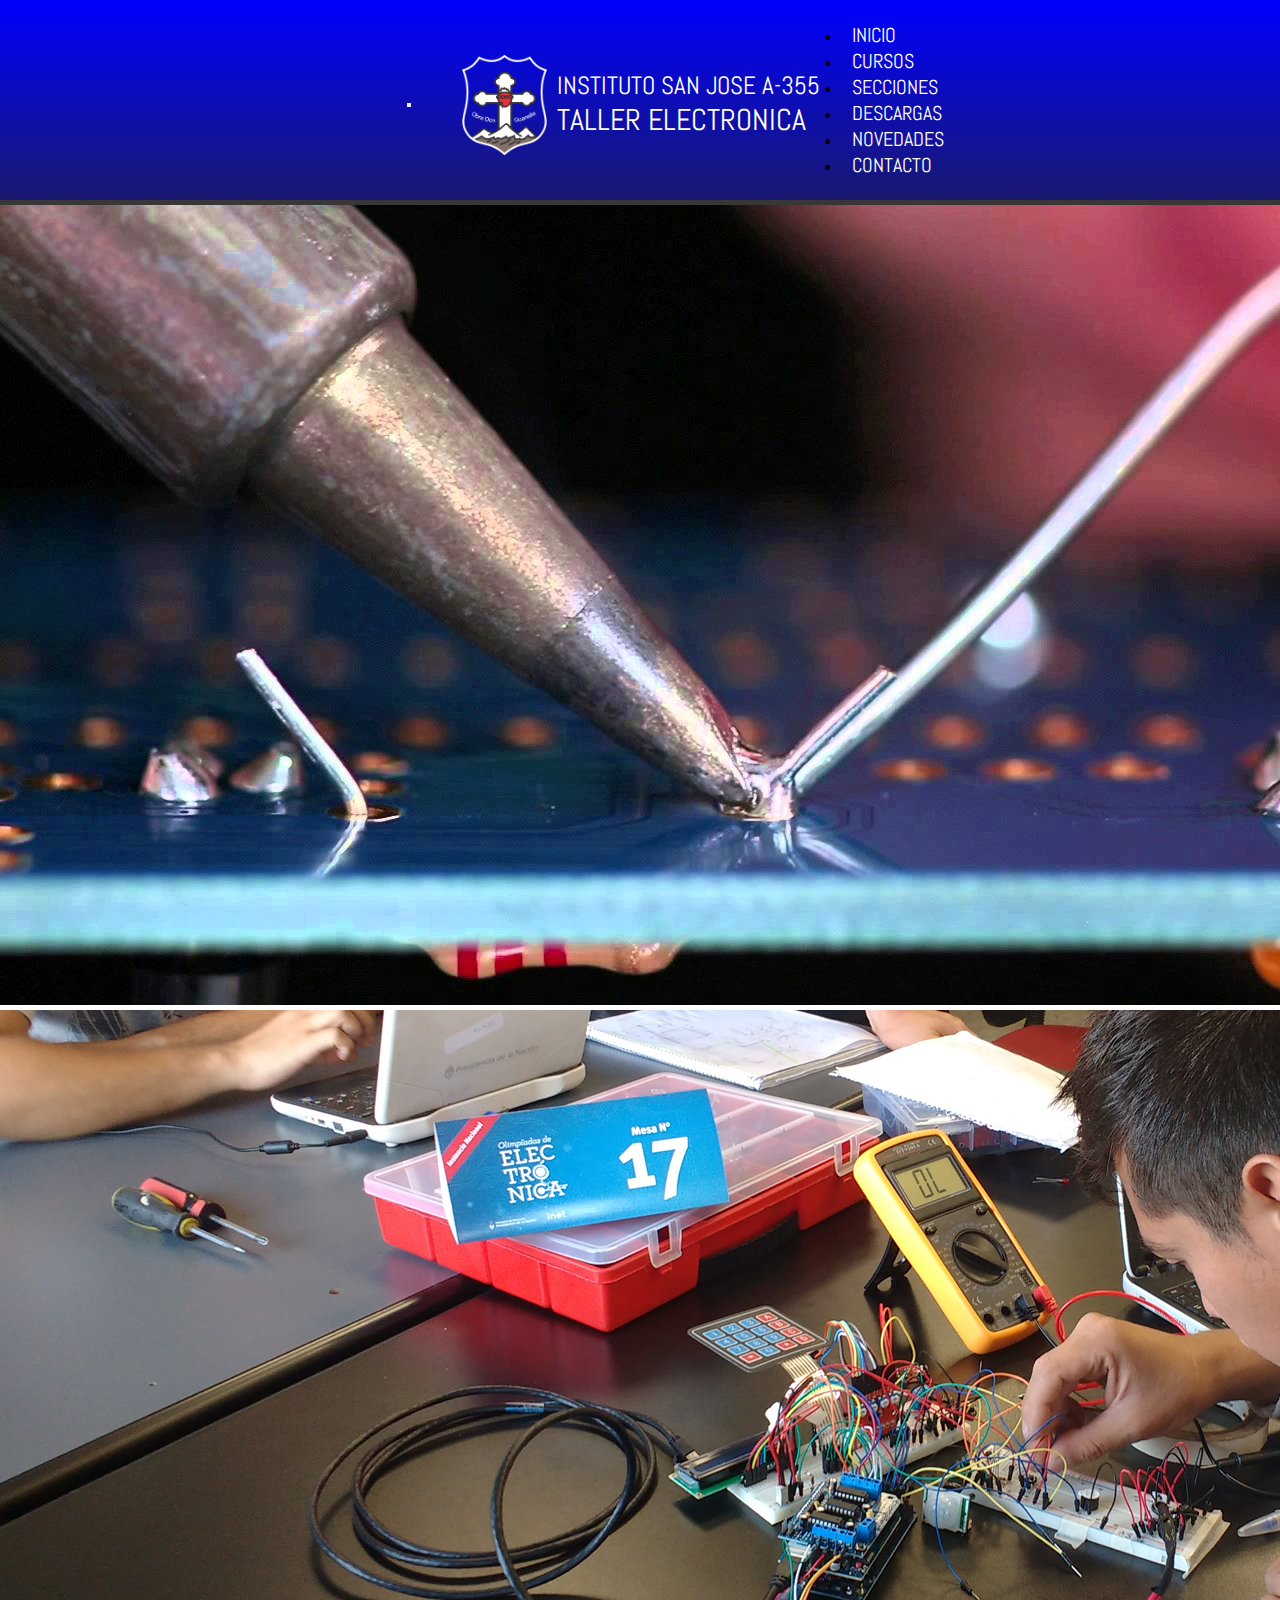
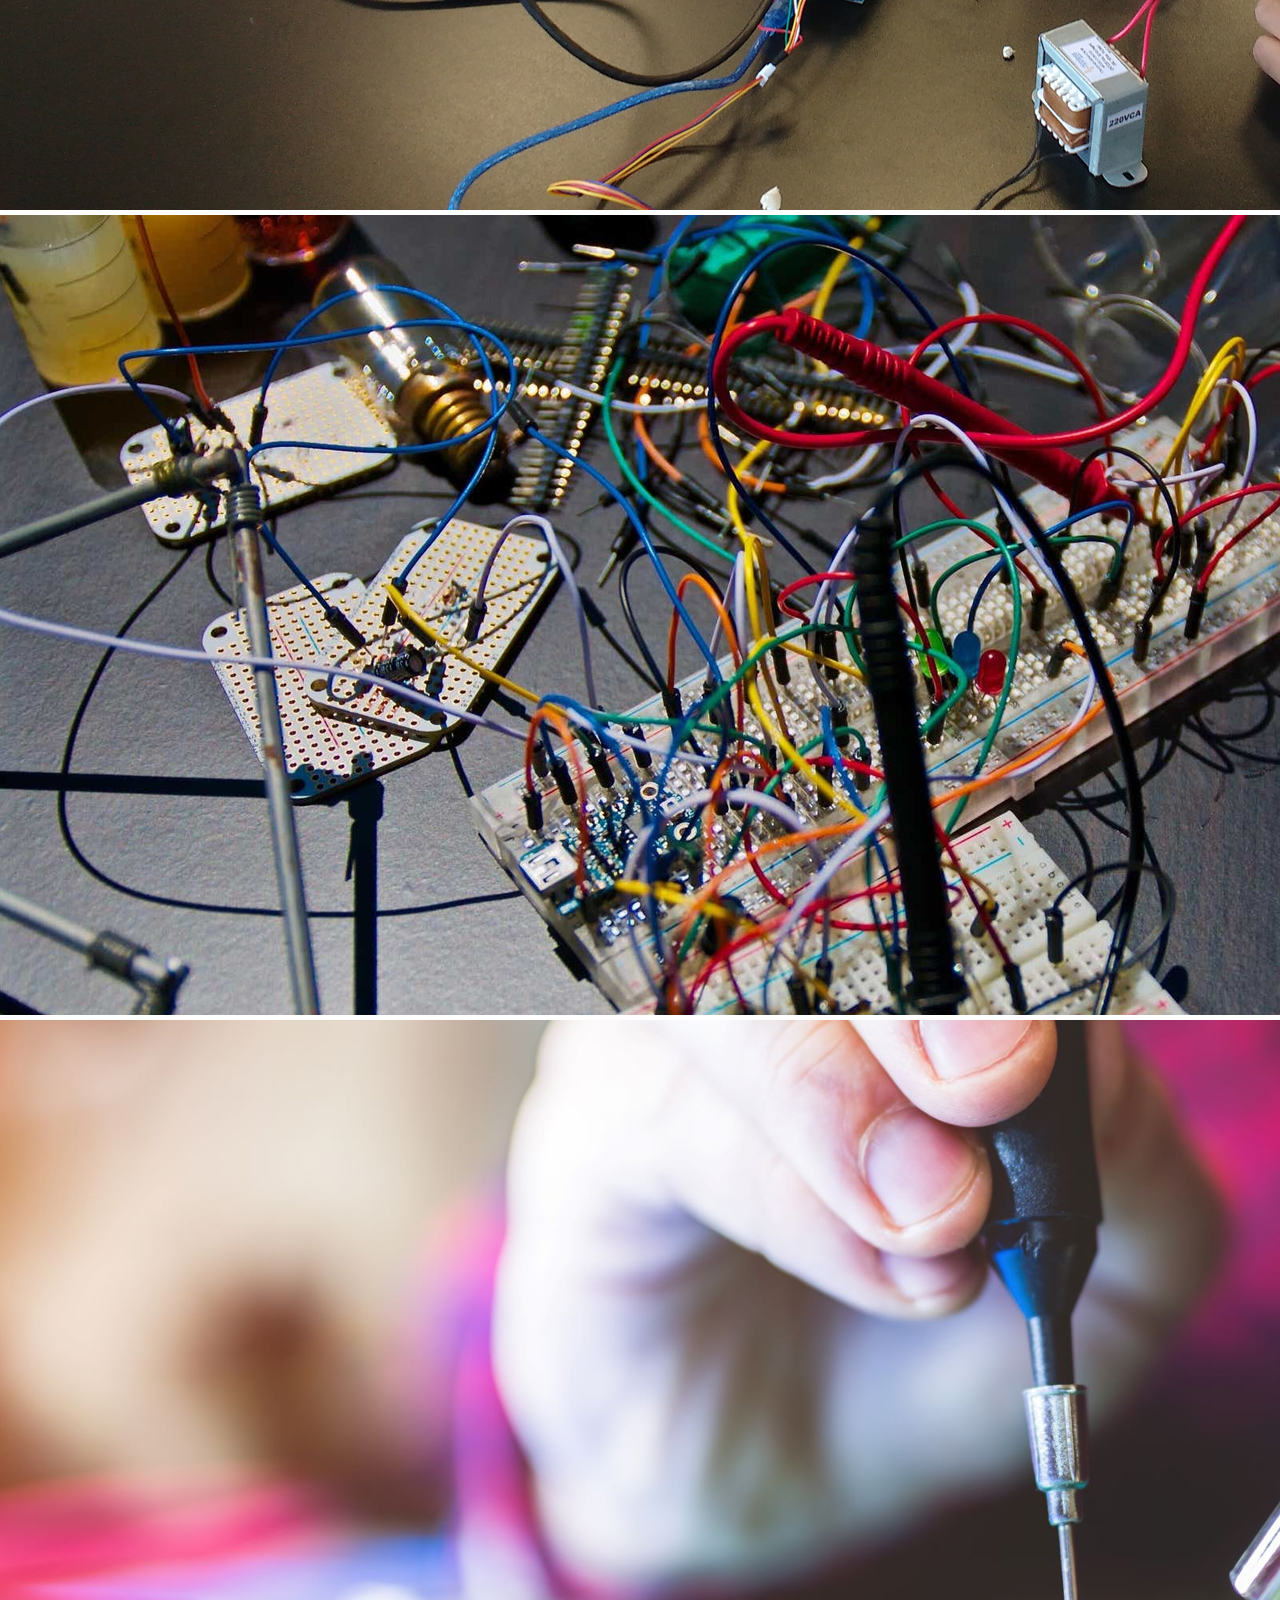
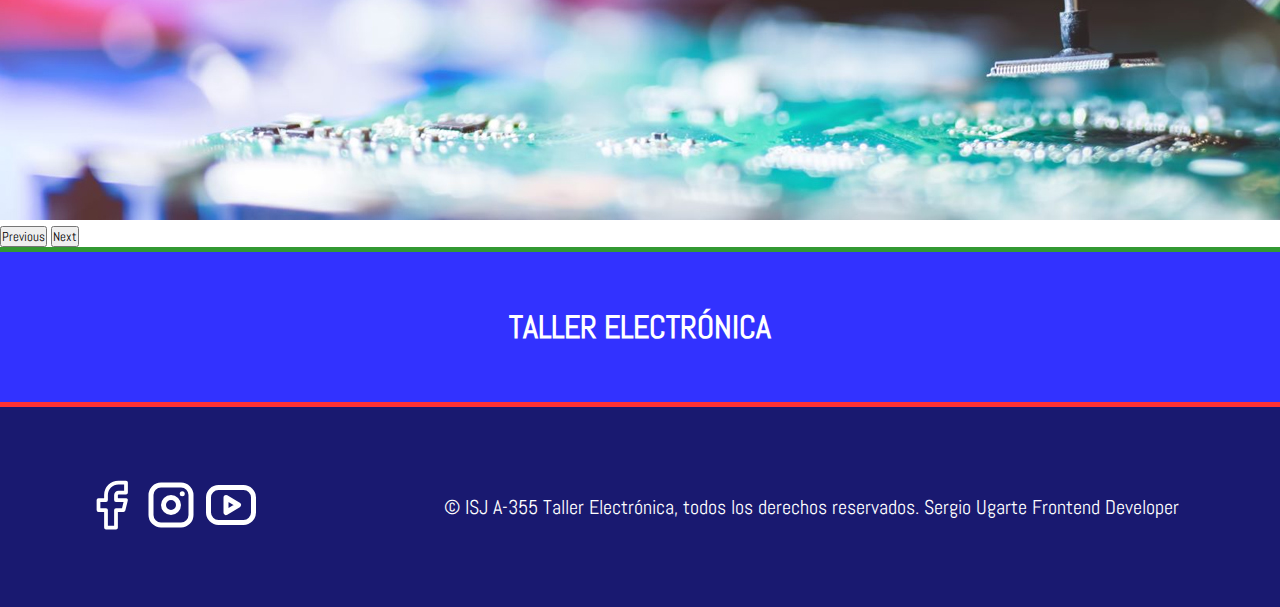
<file: index.html>
<!DOCTYPE html>
<html lang="en">
<head>
    <meta charset="UTF-8">
    <meta http-equiv="X-UA-Compatible" content="IE=edge">
    <meta name="viewport" content="width=device-width, initial-scale=1.0">
    <link rel="preconnect" href="https://fonts.gstatic.com" crossorigin>
    <link href="https://fonts.googleapis.com/css2?family=Abel&display=swap" rel="stylesheet">
    <link href="https://cdn.jsdelivr.net/npm/bootstrap@5.3.0-alpha1/dist/css/bootstrap.min.css" rel="stylesheet" integrity="sha384-GLhlTQ8iRABdZLl6O3oVMWSktQOp6b7In1Zl3/Jr59b6EGGoI1aFkw7cmDA6j6gD" crossorigin="anonymous">
    <link rel="stylesheet" href="./sass/main.css">
    <title>TALLER ELCA SAN JOSE A-355</title>
</head>
<body>
    <header>
      <nav class="navbar navbar-expand-lg">
        <div class="container-fluid">
          
        
          <div class="grid-container-logo"> 
            <div class="grid-item-logo"> 
              <button class="navbar-toggler collapsed navbar-dark  " type="button" data-bs-toggle="collapse" data-bs-target="#navbarNav" aria-controls="navbarNav" aria-expanded="false" aria-label="Toggle navigation">
                <span class=" grid-item-logo navbar-toggler-icon"></span>
                </button> 
            </div>
            <div class="grid-item-logo">
              <img src="./img/logo3.png" alt="Logo">
            </div>
            <div class="grid-item-logo">
              <p>INSTITUTO SAN JOSE A-355</p>
              <p class="parrafo-logo-2">TALLER ELECTRONICA</p>
            </div>
          </div>
         
          <div class="navbar-collapse collapse " id="navbarNav"> 
            <ul class="navbar-nav">
              <li class="nav-item">
                <a class="nav-link" aria-current="page" href="./index.html">INICIO</a>
              </li>
              <li class="nav-item">
                <a class="nav-link" href="./pages/cursos.html">CURSOS</a>
              </li>
              <li class="nav-item">
                <a class="nav-link" href="./pages/secciones.html">SECCIONES</a>
              </li>
              <li class="nav-item">
                <a class="nav-link" href="./pages/descargas.html">DESCARGAS</a>
              </li>
              <li class="nav-item">
                <a class="nav-link" href="./pages/novedades.html">NOVEDADES</a>
              </li>
              <li class="nav-item">
                <a class="nav-link" href="./pages/contacto.html">CONTACTO</a>
              </li>
            </ul>
          </div>
        </div>
      </nav>
</header>
  <main> 
    <section class="main">
      <div id="carouselExampleAutoplaying" class="carousel slide carousel-fade" data-bs-ride="carousel">
        <div class="carousel-inner">
          <div class="carousel-item active" data-bs-interval="2500">
            <img src="./img/slider1.jpg" class="d-block w-100" alt="img-slider1">
          </div>
          <div class="carousel-item" data-bs-interval="3000">
            <img src="./img/slider2.jpg" class="d-block w-100" alt="img-slider2">
          </div>
          <div class="carousel-item" data-bs-interval="3000">
            <img src="./img/slider3.jpg" class="d-block w-100" alt="img-slider3">
          </div>
          <div class="carousel-item" data-bs-interval="3000">
            <img src="./img/slider4.jpg" class="d-block w-100" alt="img-slider4">
          </div>
        </div>
        <button class="carousel-control-prev" type="button" data-bs-target="#carouselExampleAutoplaying" data-bs-slide="prev">
          <span class="carousel-control-prev-icon" aria-hidden="true"></span>
          <span class="visually-hidden">Previous</span>
        </button>
        <button class="carousel-control-next" type="button" data-bs-target="#carouselExampleAutoplaying" data-bs-slide="next">
          <span class="carousel-control-next-icon" aria-hidden="true"></span>
          <span class="visually-hidden">Next</span>
        </button>
      </div>
      </section>
      <section>
        <div class="titulo titulo-h1">
          <h1>TALLER ELECTRÓNICA</h1>
        </div>
        
        
        
      </section>
    </main> 
    <footer>
      <div class="iconos-footer">
        <a href="https://wwww.facebook.com"><svg xmlns="http://www.w3.org/2000/svg" class="icon icon-tabler icon-tabler-brand-facebook" viewBox="0 0 24 24" stroke-width="1.5" stroke="#ffffff" fill="none" stroke-linecap="round" stroke-linejoin="round">
            <path stroke="none" d="M0 0h24v24H0z" fill="none"/>
            <path d="M7 10v4h3v7h4v-7h3l1 -4h-4v-2a1 1 0 0 1 1 -1h3v-4h-3a5 5 0 0 0 -5 5v2h-3" />
            </svg></a>
        <a href="https://www.instagram.com/"><svg xmlns="http://www.w3.org/2000/svg" class="icon icon-tabler icon-tabler-brand-instagram"  viewBox="0 0 24 24" stroke-width="2" stroke="#ffffff" fill="none" stroke-linecap="round" stroke-linejoin="round">
            <path stroke="none" d="M0 0h24v24H0z" fill="none"/>
            <rect x="4" y="4" width="16" height="16" rx="4" />
            <circle cx="12" cy="12" r="3" />
            <line x1="16.5" y1="7.5" x2="16.5" y2="7.501" />
            </svg>
        </a>
        <a href="https://www.youtube.com/watch?v=q_KEJMKHh3I"><svg xmlns="http://www.w3.org/2000/svg" class="icon icon-tabler icon-tabler-brand-youtube" viewBox="0 0 24 24" stroke-width="2" stroke="#ffffff" fill="none" stroke-linecap="round" stroke-linejoin="round">
            <path stroke="none" d="M0 0h24v24H0z" fill="none"/>
            <rect x="3" y="5" width="18" height="14" rx="4" />
            <path d="M10 9l5 3l-5 3z" /></svg>
        </a>
      </div>
      <div class="parrafo-footer">
        <p class="parrafo-pie">© ISJ A-355 Taller Electrónica, todos los derechos reservados. Sergio Ugarte Frontend Developer</p>
      </div>      
  </footer>
    <script src="https://cdn.jsdelivr.net/npm/bootstrap@5.3.0-alpha1/dist/js/bootstrap.bundle.min.js" integrity="sha384-w76AqPfDkMBDXo30jS1Sgez6pr3x5MlQ1ZAGC+nuZB+EYdgRZgiwxhTBTkF7CXvN" crossorigin="anonymous"></script>
    
</body>
</html>
</file>
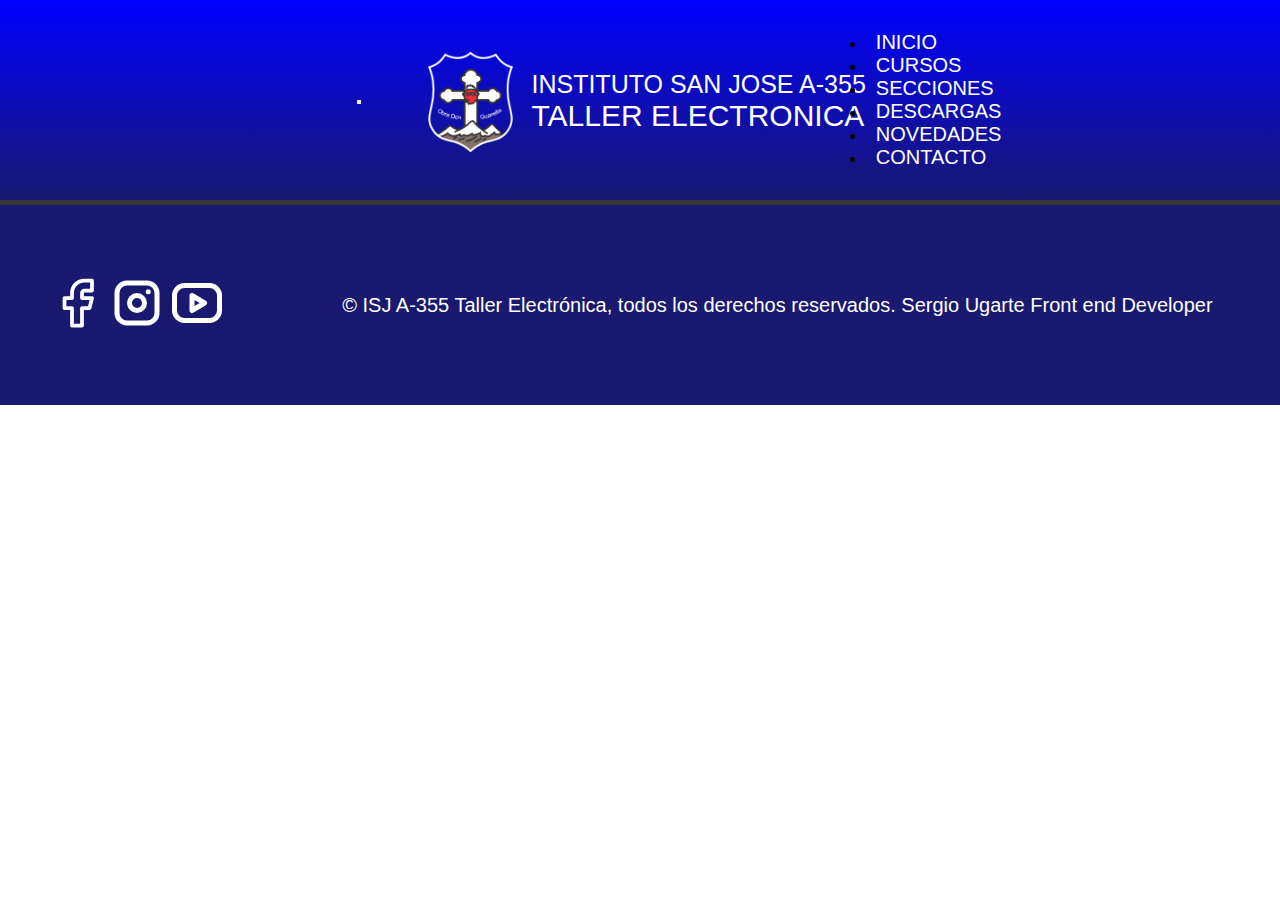
<file: pages/contacto.html>
<!DOCTYPE html>
<html lang="en">
<head>
    <meta charset="UTF-8">
    <meta http-equiv="X-UA-Compatible" content="IE=edge">
    <meta name="viewport" content="width=device-width, initial-scale=1.0">
    <link href="https://cdn.jsdelivr.net/npm/bootstrap@5.3.0-alpha1/dist/css/bootstrap.min.css" rel="stylesheet" integrity="sha384-GLhlTQ8iRABdZLl6O3oVMWSktQOp6b7In1Zl3/Jr59b6EGGoI1aFkw7cmDA6j6gD" crossorigin="anonymous">
    <link rel="stylesheet" href="../sass/main.css">
    <title>TALLER ELCA SAN JOSE A-355</title>
</head>
<body>
  <header>
    <nav class="navbar navbar-expand-lg">
      <div class="container-fluid">
        
      
        <div class="grid-container-logo"> 
          <div class="grid-item-logo"> 
            <button class="navbar-toggler collapsed navbar-dark  " type="button" data-bs-toggle="collapse" data-bs-target="#navbarNav" aria-controls="navbarNav" aria-expanded="false" aria-label="Toggle navigation">
              <span class=" grid-item-logo navbar-toggler-icon"></span>
              </button> 
          </div>
          <div class="grid-item-logo">
            <img src="../img/logo3.png" alt="Logo">
          </div>
          <div class="grid-item-logo">
            <p>INSTITUTO SAN JOSE A-355</p>
            <p class="parrafo-logo-2">TALLER ELECTRONICA</p>
          </div>
        </div>
       
        <div class="navbar-collapse collapse " id="navbarNav"> 
          <ul class="navbar-nav">
            <li class="nav-item">
              <a class="nav-link" aria-current="page" href="../index.html">INICIO</a>
            </li>
            <li class="nav-item">
              <a class="nav-link" href="./cursos.html">CURSOS</a>
            </li>
            <li class="nav-item">
              <a class="nav-link" href="./secciones.html">SECCIONES</a>
            </li>
            <li class="nav-item">
              <a class="nav-link" href="./descargas.html">DESCARGAS</a>
            </li>
            <li class="nav-item">
              <a class="nav-link" href="./novedades.html">NOVEDADES</a>
            </li>
            <li class="nav-item">
              <a class="nav-link" href="contacto.html">CONTACTO</a>
            </li>
          </ul>
        </div>
      </div>
    </nav>
  </header>
  <section class="main">
        
        
    </section> 
    <footer>
      <div class="iconos-footer">
        <a href="https://wwww.facebook.com"><svg xmlns="http://www.w3.org/2000/svg" class="icon icon-tabler icon-tabler-brand-facebook" viewBox="0 0 24 24" stroke-width="1.5" stroke="#ffffff" fill="none" stroke-linecap="round" stroke-linejoin="round">
            <path stroke="none" d="M0 0h24v24H0z" fill="none"/>
            <path d="M7 10v4h3v7h4v-7h3l1 -4h-4v-2a1 1 0 0 1 1 -1h3v-4h-3a5 5 0 0 0 -5 5v2h-3" />
            </svg></a>
        <a href="https://www.instagram.com/"><svg xmlns="http://www.w3.org/2000/svg" class="icon icon-tabler icon-tabler-brand-instagram"  viewBox="0 0 24 24" stroke-width="2" stroke="#ffffff" fill="none" stroke-linecap="round" stroke-linejoin="round">
            <path stroke="none" d="M0 0h24v24H0z" fill="none"/>
            <rect x="4" y="4" width="16" height="16" rx="4" />
            <circle cx="12" cy="12" r="3" />
            <line x1="16.5" y1="7.5" x2="16.5" y2="7.501" />
            </svg>
        </a>
        <a href="https://www.youtube.com/watch?v=q_KEJMKHh3I"><svg xmlns="http://www.w3.org/2000/svg" class="icon icon-tabler icon-tabler-brand-youtube" viewBox="0 0 24 24" stroke-width="2" stroke="#ffffff" fill="none" stroke-linecap="round" stroke-linejoin="round">
            <path stroke="none" d="M0 0h24v24H0z" fill="none"/>
            <rect x="3" y="5" width="18" height="14" rx="4" />
            <path d="M10 9l5 3l-5 3z" /></svg>
        </a>
      </div>
      <div class="parrafo-footer">
        <p class="parrafo-pie">© ISJ A-355 Taller Electrónica, todos los derechos reservados. Sergio Ugarte Front end Developer</p>
      </div>      
  </footer>
    <script src="https://cdn.jsdelivr.net/npm/bootstrap@5.3.0-alpha1/dist/js/bootstrap.bundle.min.js" integrity="sha384-w76AqPfDkMBDXo30jS1Sgez6pr3x5MlQ1ZAGC+nuZB+EYdgRZgiwxhTBTkF7CXvN" crossorigin="anonymous"></script>
    
</body>
</html>
</file>
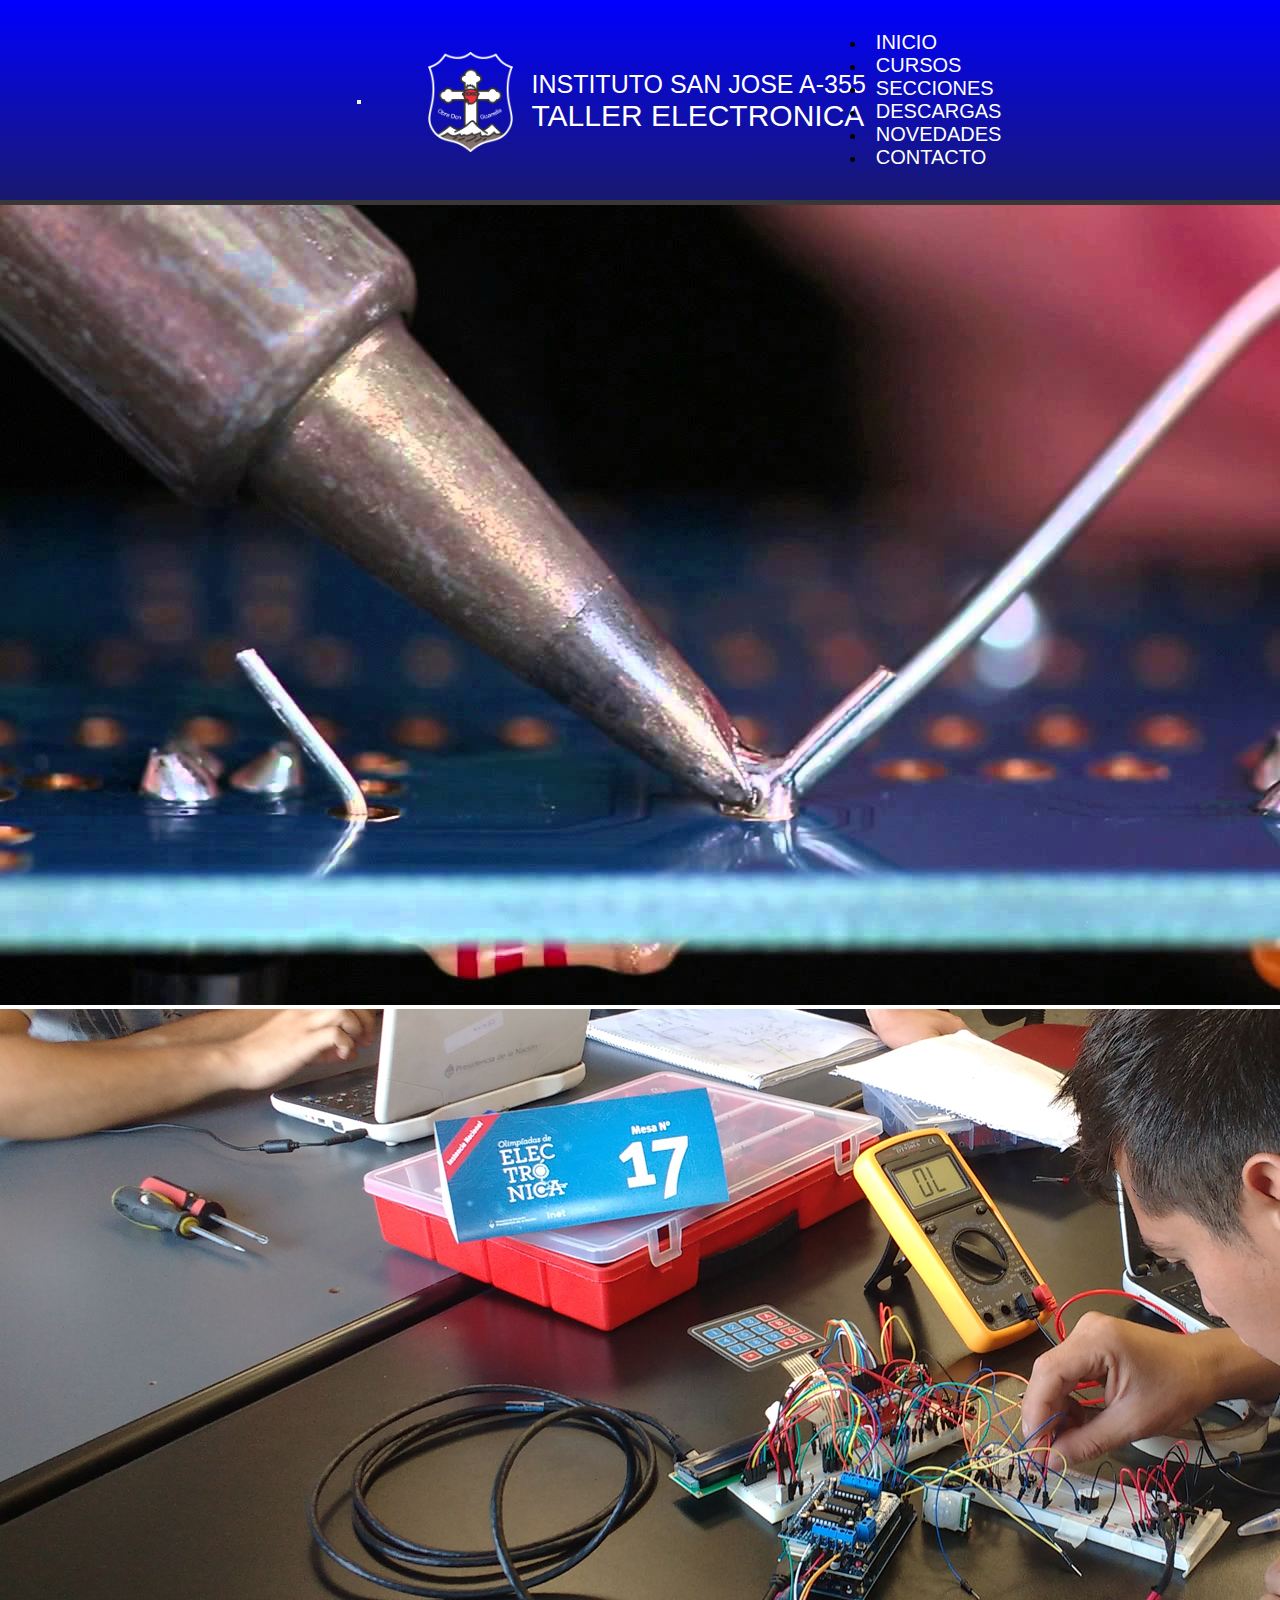
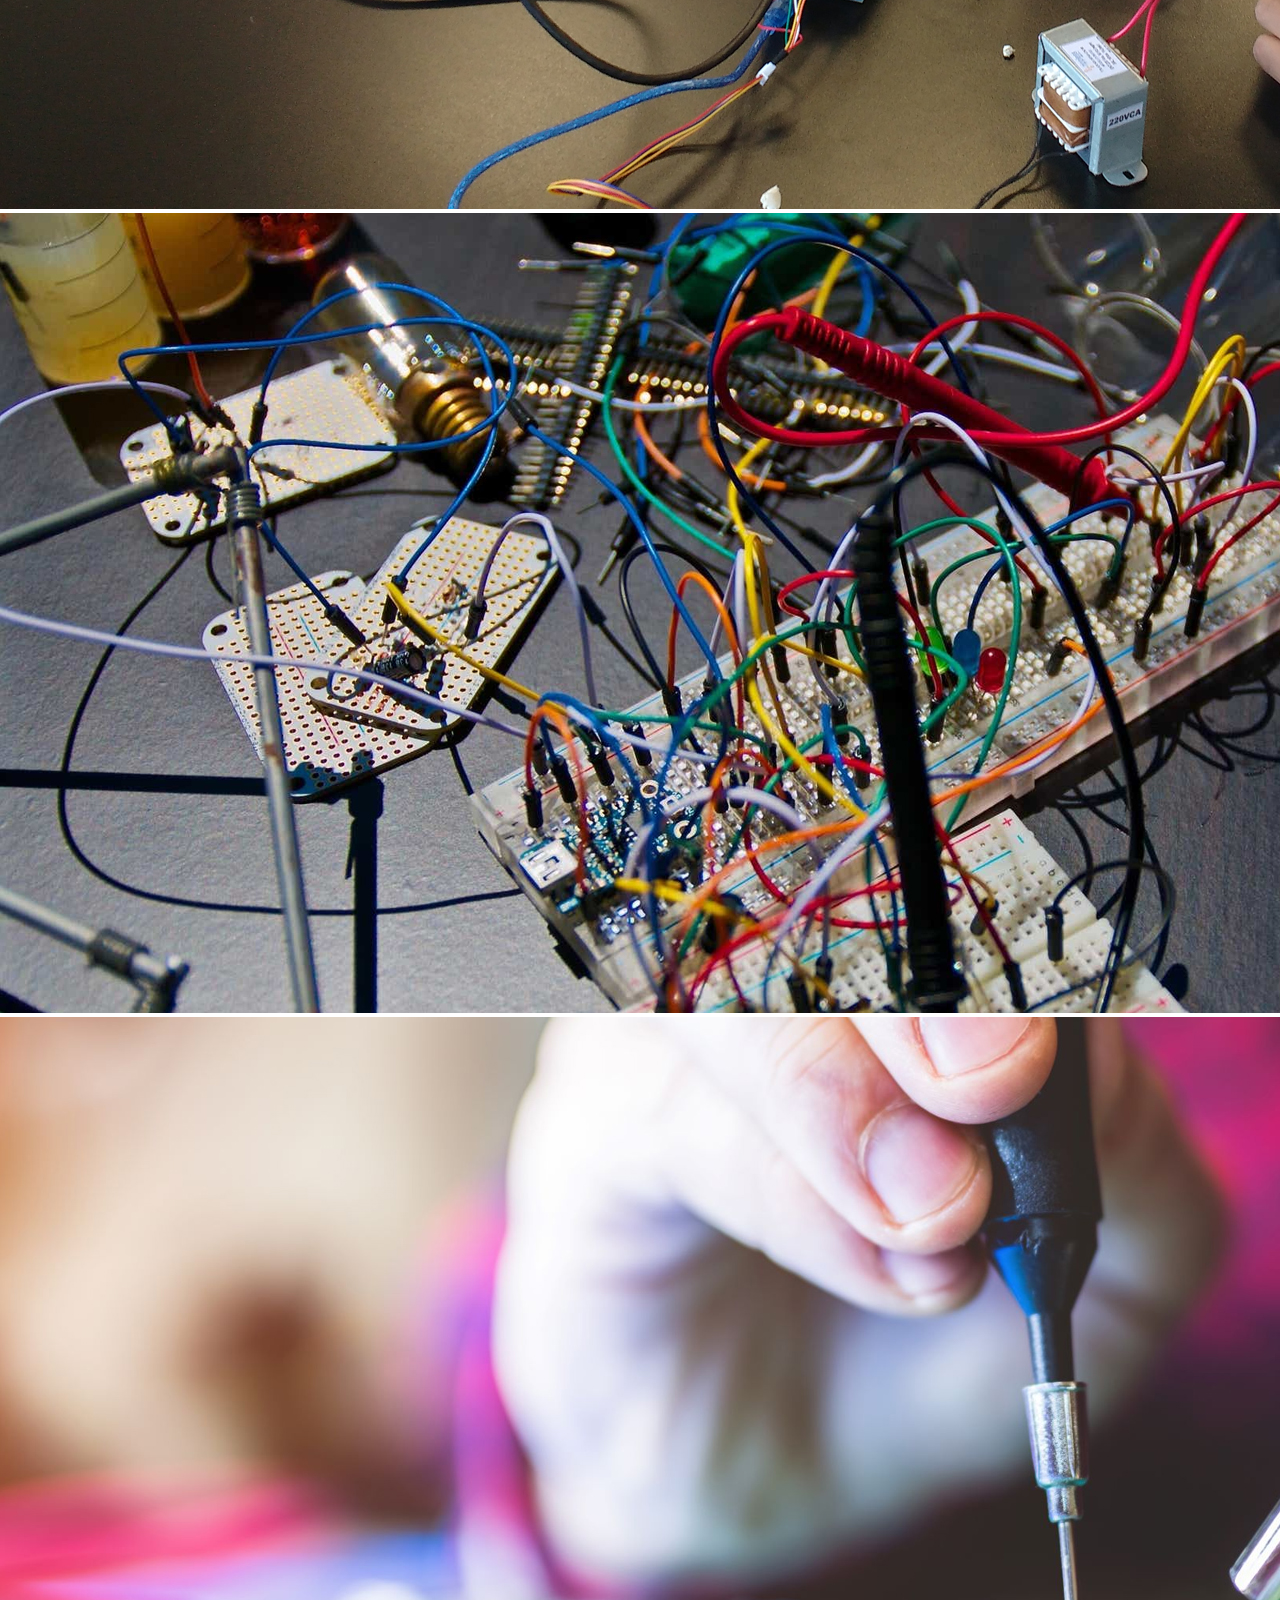
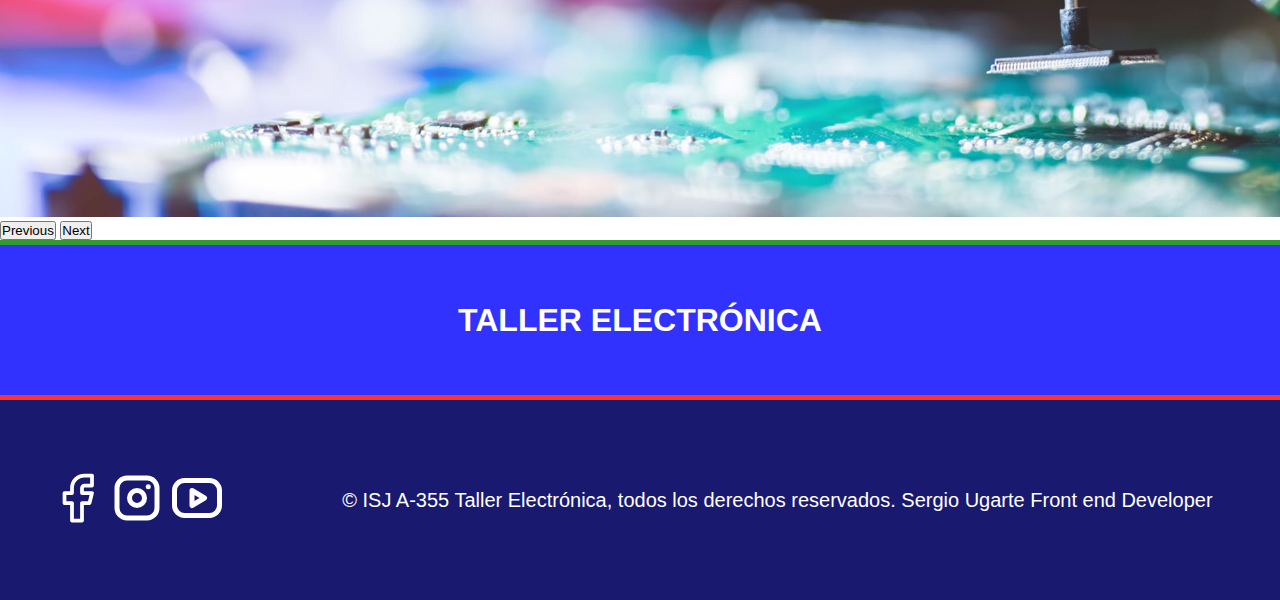
<file: pages/cursos.html>
<!DOCTYPE html>
<html lang="en">
<head>
    <meta charset="UTF-8">
    <meta http-equiv="X-UA-Compatible" content="IE=edge">
    <meta name="viewport" content="width=device-width, initial-scale=1.0">
    <link href="https://cdn.jsdelivr.net/npm/bootstrap@5.3.0-alpha1/dist/css/bootstrap.min.css" rel="stylesheet" integrity="sha384-GLhlTQ8iRABdZLl6O3oVMWSktQOp6b7In1Zl3/Jr59b6EGGoI1aFkw7cmDA6j6gD" crossorigin="anonymous">
    <link rel="stylesheet" href="../sass/main.css">
    <title>TALLER ELCA SAN JOSE A-355</title>
</head>
<body>
  <header>
    <nav class="navbar navbar-expand-lg">
      <div class="container-fluid">
        
      
        <div class="grid-container-logo"> 
          <div class="grid-item-logo"> 
            <button class="navbar-toggler collapsed navbar-dark  " type="button" data-bs-toggle="collapse" data-bs-target="#navbarNav" aria-controls="navbarNav" aria-expanded="false" aria-label="Toggle navigation">
              <span class=" grid-item-logo navbar-toggler-icon"></span>
              </button> 
          </div>
          <div class="grid-item-logo">
            <img src="../img/logo3.png" alt="Logo">
          </div>
          <div class="grid-item-logo">
            <p>INSTITUTO SAN JOSE A-355</p>
            <p class="parrafo-logo-2">TALLER ELECTRONICA</p>
          </div>
        </div>
       
        <div class="navbar-collapse collapse " id="navbarNav"> 
          <ul class="navbar-nav">
            <li class="nav-item">
              <a class="nav-link" aria-current="page" href="../index.html">INICIO</a>
            </li>
            <li class="nav-item">
              <a class="nav-link" href="cursos.html">CURSOS</a>
            </li>
            <li class="nav-item">
              <a class="nav-link" href="./secciones.html">SECCIONES</a>
            </li>
            <li class="nav-item">
              <a class="nav-link" href="./descargas.html">DESCARGAS</a>
            </li>
            <li class="nav-item">
              <a class="nav-link" href="./novedades.html">NOVEDADES</a>
            </li>
            <li class="nav-item">
              <a class="nav-link" href="./contacto.html">CONTACTO</a>
            </li>
          </ul>
        </div>
      </div>
    </nav>
  </header>
  <main> 
    <section class="main">
      <div id="carouselExampleAutoplaying" class="carousel slide carousel-fade" data-bs-ride="carousel">
        <div class="carousel-inner">
          <div class="carousel-item active" data-bs-interval="2500">
            <img src="../img/slider1.jpg" class="d-block w-100" alt="img-slider1">
          </div>
          <div class="carousel-item" data-bs-interval="3000">
            <img src="../img/slider2.jpg" class="d-block w-100" alt="img-slider2">
          </div>
          <div class="carousel-item" data-bs-interval="3000">
            <img src="../img/slider3.jpg" class="d-block w-100" alt="img-slider3">
          </div>
          <div class="carousel-item" data-bs-interval="3000">
            <img src="../img/slider4.jpg" class="d-block w-100" alt="img-slider4">
          </div>
        </div>
        <button class="carousel-control-prev" type="button" data-bs-target="#carouselExampleAutoplaying" data-bs-slide="prev">
          <span class="carousel-control-prev-icon" aria-hidden="true"></span>
          <span class="visually-hidden">Previous</span>
        </button>
        <button class="carousel-control-next" type="button" data-bs-target="#carouselExampleAutoplaying" data-bs-slide="next">
          <span class="carousel-control-next-icon" aria-hidden="true"></span>
          <span class="visually-hidden">Next</span>
        </button>
      </div>
      </section>
      <section>
        <div class="titulo titulo-h1">
          <h1>TALLER ELECTRÓNICA</h1>
        </div>
        
        
        
      </section>
    </main> 
    <footer>
      <div class="iconos-footer">
        <a href="https://wwww.facebook.com"><svg xmlns="http://www.w3.org/2000/svg" class="icon icon-tabler icon-tabler-brand-facebook" viewBox="0 0 24 24" stroke-width="1.5" stroke="#ffffff" fill="none" stroke-linecap="round" stroke-linejoin="round">
            <path stroke="none" d="M0 0h24v24H0z" fill="none"/>
            <path d="M7 10v4h3v7h4v-7h3l1 -4h-4v-2a1 1 0 0 1 1 -1h3v-4h-3a5 5 0 0 0 -5 5v2h-3" />
            </svg></a>
        <a href="https://www.instagram.com/"><svg xmlns="http://www.w3.org/2000/svg" class="icon icon-tabler icon-tabler-brand-instagram"  viewBox="0 0 24 24" stroke-width="2" stroke="#ffffff" fill="none" stroke-linecap="round" stroke-linejoin="round">
            <path stroke="none" d="M0 0h24v24H0z" fill="none"/>
            <rect x="4" y="4" width="16" height="16" rx="4" />
            <circle cx="12" cy="12" r="3" />
            <line x1="16.5" y1="7.5" x2="16.5" y2="7.501" />
            </svg>
        </a>
        <a href="https://www.youtube.com/watch?v=q_KEJMKHh3I"><svg xmlns="http://www.w3.org/2000/svg" class="icon icon-tabler icon-tabler-brand-youtube" viewBox="0 0 24 24" stroke-width="2" stroke="#ffffff" fill="none" stroke-linecap="round" stroke-linejoin="round">
            <path stroke="none" d="M0 0h24v24H0z" fill="none"/>
            <rect x="3" y="5" width="18" height="14" rx="4" />
            <path d="M10 9l5 3l-5 3z" /></svg>
        </a>
      </div>
      <div class="parrafo-footer">
        <p class="parrafo-pie">© ISJ A-355 Taller Electrónica, todos los derechos reservados. Sergio Ugarte Front end Developer</p>
      </div>      
  </footer>
    <script src="https://cdn.jsdelivr.net/npm/bootstrap@5.3.0-alpha1/dist/js/bootstrap.bundle.min.js" integrity="sha384-w76AqPfDkMBDXo30jS1Sgez6pr3x5MlQ1ZAGC+nuZB+EYdgRZgiwxhTBTkF7CXvN" crossorigin="anonymous"></script>
    
</body>
</html>
</file>
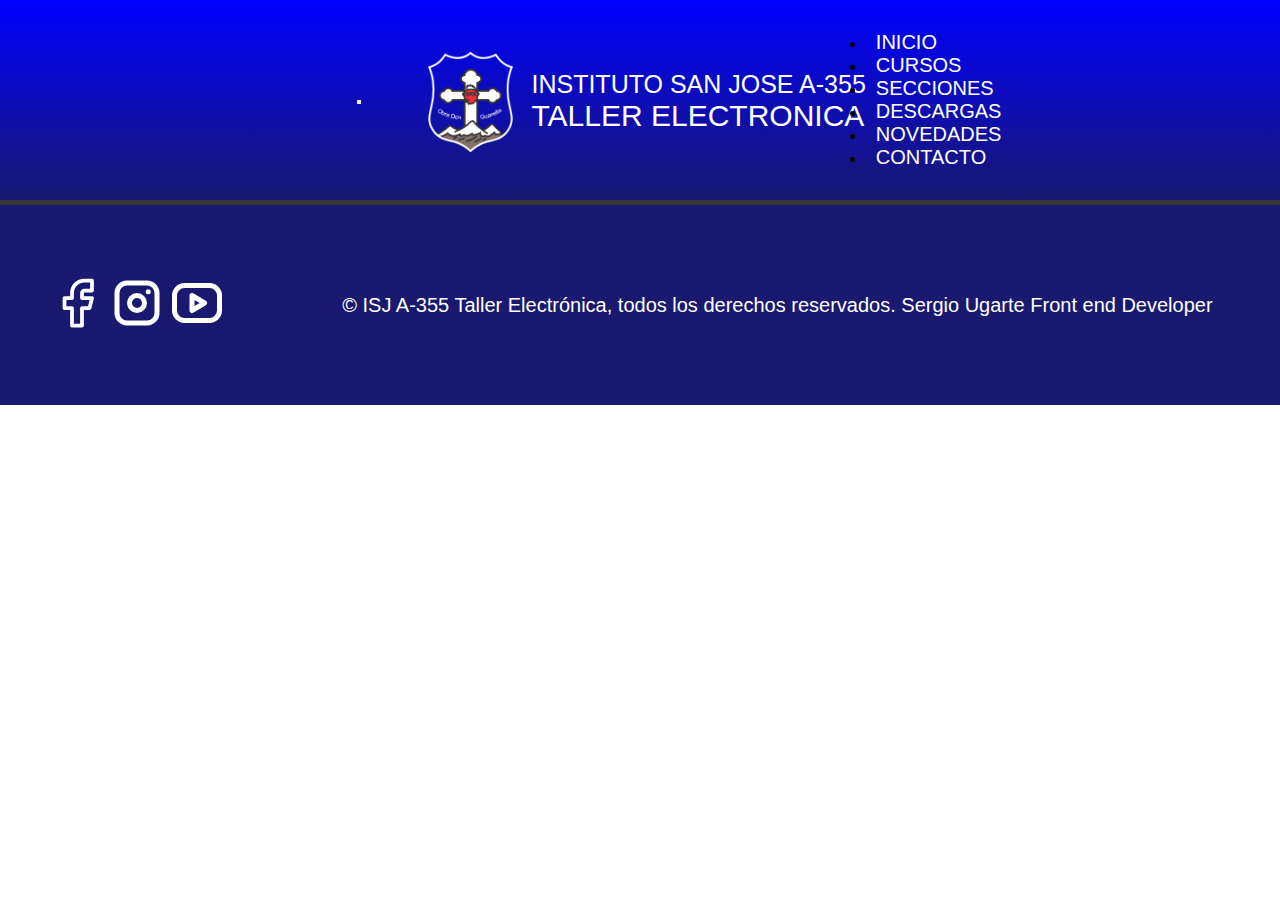
<file: pages/descargas.html>
<!DOCTYPE html>
<html lang="en">
<head>
    <meta charset="UTF-8">
    <meta http-equiv="X-UA-Compatible" content="IE=edge">
    <meta name="viewport" content="width=device-width, initial-scale=1.0">
    <link href="https://cdn.jsdelivr.net/npm/bootstrap@5.3.0-alpha1/dist/css/bootstrap.min.css" rel="stylesheet" integrity="sha384-GLhlTQ8iRABdZLl6O3oVMWSktQOp6b7In1Zl3/Jr59b6EGGoI1aFkw7cmDA6j6gD" crossorigin="anonymous">
    <link rel="stylesheet" href="../sass/main.css">
    <title>TALLER ELCA SAN JOSE A-355</title>
</head>
<body>
  <header>
    <nav class="navbar navbar-expand-lg">
      <div class="container-fluid">
        
      
        <div class="grid-container-logo"> 
          <div class="grid-item-logo"> 
            <button class="navbar-toggler collapsed navbar-dark  " type="button" data-bs-toggle="collapse" data-bs-target="#navbarNav" aria-controls="navbarNav" aria-expanded="false" aria-label="Toggle navigation">
              <span class=" grid-item-logo navbar-toggler-icon"></span>
              </button> 
          </div>
          <div class="grid-item-logo">
            <img src="../img/logo3.png" alt="Logo">
          </div>
          <div class="grid-item-logo">
            <p>INSTITUTO SAN JOSE A-355</p>
            <p class="parrafo-logo-2">TALLER ELECTRONICA</p>
          </div>
        </div>
       
        <div class="navbar-collapse collapse " id="navbarNav"> 
          <ul class="navbar-nav">
            <li class="nav-item">
              <a class="nav-link" aria-current="page" href="../index.html">INICIO</a>
            </li>
            <li class="nav-item">
              <a class="nav-link" href="./cursos.html">CURSOS</a>
            </li>
            <li class="nav-item">
              <a class="nav-link" href="./secciones.html">SECCIONES</a>
            </li>
            <li class="nav-item">
              <a class="nav-link" href="descargas.html">DESCARGAS</a>
            </li>
            <li class="nav-item">
              <a class="nav-link" href="./novedades.html">NOVEDADES</a>
            </li>
            <li class="nav-item">
              <a class="nav-link" href="./contacto.html">CONTACTO</a>
            </li>
          </ul>
        </div>
      </div>
    </nav>
  </header>
  <section class="main">
        
        
    </section> 
    <footer>
      <div class="iconos-footer">
        <a href="https://wwww.facebook.com"><svg xmlns="http://www.w3.org/2000/svg" class="icon icon-tabler icon-tabler-brand-facebook" viewBox="0 0 24 24" stroke-width="1.5" stroke="#ffffff" fill="none" stroke-linecap="round" stroke-linejoin="round">
            <path stroke="none" d="M0 0h24v24H0z" fill="none"/>
            <path d="M7 10v4h3v7h4v-7h3l1 -4h-4v-2a1 1 0 0 1 1 -1h3v-4h-3a5 5 0 0 0 -5 5v2h-3" />
            </svg></a>
        <a href="https://www.instagram.com/"><svg xmlns="http://www.w3.org/2000/svg" class="icon icon-tabler icon-tabler-brand-instagram"  viewBox="0 0 24 24" stroke-width="2" stroke="#ffffff" fill="none" stroke-linecap="round" stroke-linejoin="round">
            <path stroke="none" d="M0 0h24v24H0z" fill="none"/>
            <rect x="4" y="4" width="16" height="16" rx="4" />
            <circle cx="12" cy="12" r="3" />
            <line x1="16.5" y1="7.5" x2="16.5" y2="7.501" />
            </svg>
        </a>
        <a href="https://www.youtube.com/watch?v=q_KEJMKHh3I"><svg xmlns="http://www.w3.org/2000/svg" class="icon icon-tabler icon-tabler-brand-youtube" viewBox="0 0 24 24" stroke-width="2" stroke="#ffffff" fill="none" stroke-linecap="round" stroke-linejoin="round">
            <path stroke="none" d="M0 0h24v24H0z" fill="none"/>
            <rect x="3" y="5" width="18" height="14" rx="4" />
            <path d="M10 9l5 3l-5 3z" /></svg>
        </a>
      </div>
      <div class="parrafo-footer">
        <p class="parrafo-pie">© ISJ A-355 Taller Electrónica, todos los derechos reservados. Sergio Ugarte Front end Developer</p>
      </div>      
  </footer>
    <script src="https://cdn.jsdelivr.net/npm/bootstrap@5.3.0-alpha1/dist/js/bootstrap.bundle.min.js" integrity="sha384-w76AqPfDkMBDXo30jS1Sgez6pr3x5MlQ1ZAGC+nuZB+EYdgRZgiwxhTBTkF7CXvN" crossorigin="anonymous"></script>
    
</body>
</html>
</file>
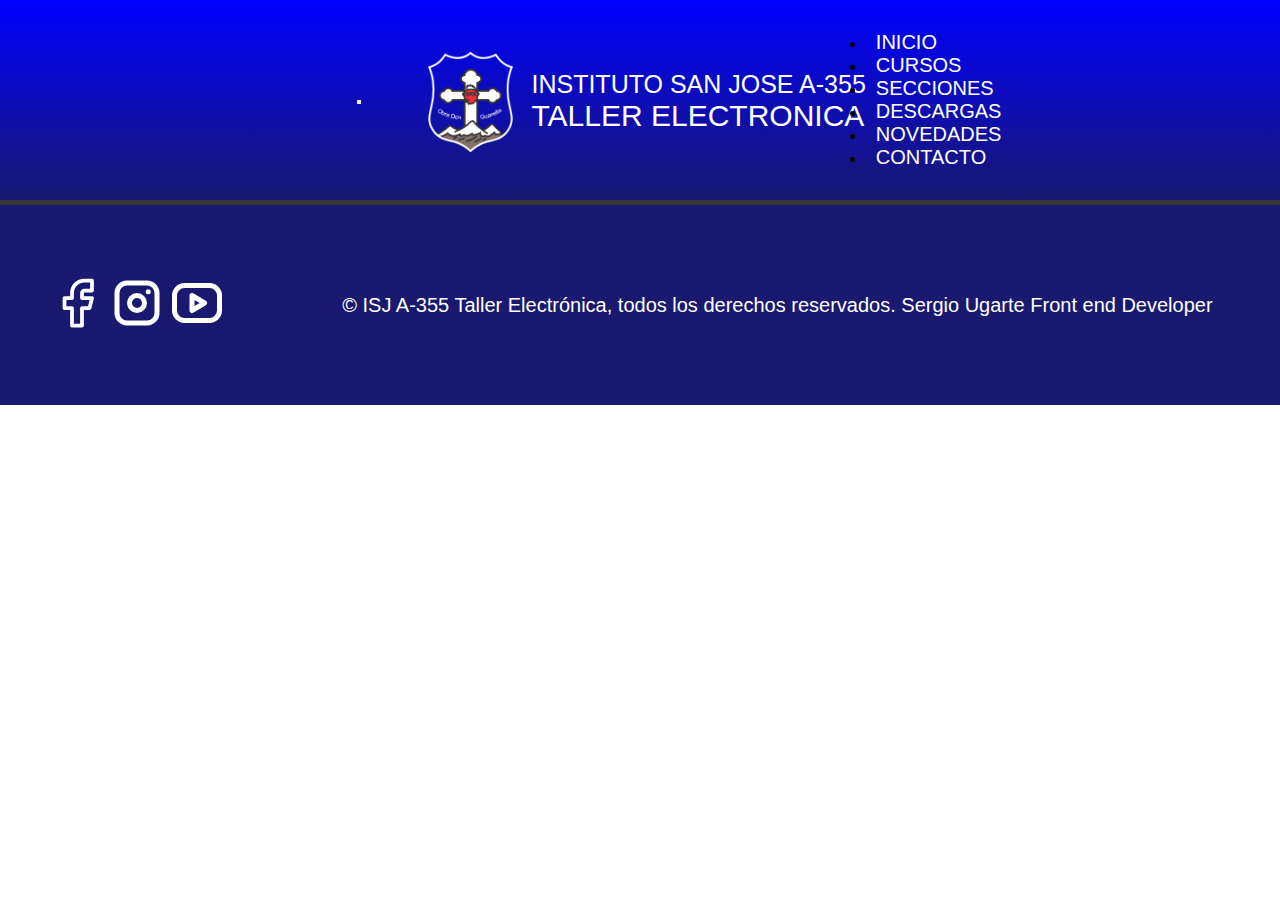
<file: pages/novedades.html>
<!DOCTYPE html>
<html lang="en">
<head>
    <meta charset="UTF-8">
    <meta http-equiv="X-UA-Compatible" content="IE=edge">
    <meta name="viewport" content="width=device-width, initial-scale=1.0">
    <link href="https://cdn.jsdelivr.net/npm/bootstrap@5.3.0-alpha1/dist/css/bootstrap.min.css" rel="stylesheet" integrity="sha384-GLhlTQ8iRABdZLl6O3oVMWSktQOp6b7In1Zl3/Jr59b6EGGoI1aFkw7cmDA6j6gD" crossorigin="anonymous">
    <link rel="stylesheet" href="../sass/main.css">
    <title>TALLER ELCA SAN JOSE A-355</title>
</head>
<body>
  <header>
    <nav class="navbar navbar-expand-lg">
      <div class="container-fluid">
        
      
        <div class="grid-container-logo"> 
          <div class="grid-item-logo"> 
            <button class="navbar-toggler collapsed navbar-dark  " type="button" data-bs-toggle="collapse" data-bs-target="#navbarNav" aria-controls="navbarNav" aria-expanded="false" aria-label="Toggle navigation">
              <span class=" grid-item-logo navbar-toggler-icon"></span>
              </button> 
          </div>
          <div class="grid-item-logo">
            <img src="../img/logo3.png" alt="Logo">
          </div>
          <div class="grid-item-logo">
            <p>INSTITUTO SAN JOSE A-355</p>
            <p class="parrafo-logo-2">TALLER ELECTRONICA</p>
          </div>
        </div>
       
        <div class="navbar-collapse collapse " id="navbarNav"> 
          <ul class="navbar-nav">
            <li class="nav-item">
              <a class="nav-link" aria-current="page" href="../index.html">INICIO</a>
            </li>
            <li class="nav-item">
              <a class="nav-link" href="./cursos.html">CURSOS</a>
            </li>
            <li class="nav-item">
              <a class="nav-link" href="./secciones.html">SECCIONES</a>
            </li>
            <li class="nav-item">
              <a class="nav-link" href="./descargas.html">DESCARGAS</a>
            </li>
            <li class="nav-item">
              <a class="nav-link" href="novedades.html">NOVEDADES</a>
            </li>
            <li class="nav-item">
              <a class="nav-link" href="./contacto.html">CONTACTO</a>
            </li>
          </ul>
        </div>
      </div>
    </nav>
  </header>
  <section class="main">
        
        
    </section> 
    <footer>
      <div class="iconos-footer">
        <a href="https://wwww.facebook.com"><svg xmlns="http://www.w3.org/2000/svg" class="icon icon-tabler icon-tabler-brand-facebook" viewBox="0 0 24 24" stroke-width="1.5" stroke="#ffffff" fill="none" stroke-linecap="round" stroke-linejoin="round">
            <path stroke="none" d="M0 0h24v24H0z" fill="none"/>
            <path d="M7 10v4h3v7h4v-7h3l1 -4h-4v-2a1 1 0 0 1 1 -1h3v-4h-3a5 5 0 0 0 -5 5v2h-3" />
            </svg></a>
        <a href="https://www.instagram.com/"><svg xmlns="http://www.w3.org/2000/svg" class="icon icon-tabler icon-tabler-brand-instagram"  viewBox="0 0 24 24" stroke-width="2" stroke="#ffffff" fill="none" stroke-linecap="round" stroke-linejoin="round">
            <path stroke="none" d="M0 0h24v24H0z" fill="none"/>
            <rect x="4" y="4" width="16" height="16" rx="4" />
            <circle cx="12" cy="12" r="3" />
            <line x1="16.5" y1="7.5" x2="16.5" y2="7.501" />
            </svg>
        </a>
        <a href="https://www.youtube.com/watch?v=q_KEJMKHh3I"><svg xmlns="http://www.w3.org/2000/svg" class="icon icon-tabler icon-tabler-brand-youtube" viewBox="0 0 24 24" stroke-width="2" stroke="#ffffff" fill="none" stroke-linecap="round" stroke-linejoin="round">
            <path stroke="none" d="M0 0h24v24H0z" fill="none"/>
            <rect x="3" y="5" width="18" height="14" rx="4" />
            <path d="M10 9l5 3l-5 3z" /></svg>
        </a>
      </div>
      <div class="parrafo-footer">
        <p class="parrafo-pie">© ISJ A-355 Taller Electrónica, todos los derechos reservados. Sergio Ugarte Front end Developer</p>
      </div>      
  </footer>
    <script src="https://cdn.jsdelivr.net/npm/bootstrap@5.3.0-alpha1/dist/js/bootstrap.bundle.min.js" integrity="sha384-w76AqPfDkMBDXo30jS1Sgez6pr3x5MlQ1ZAGC+nuZB+EYdgRZgiwxhTBTkF7CXvN" crossorigin="anonymous"></script>
    
</body>
</html>
</file>
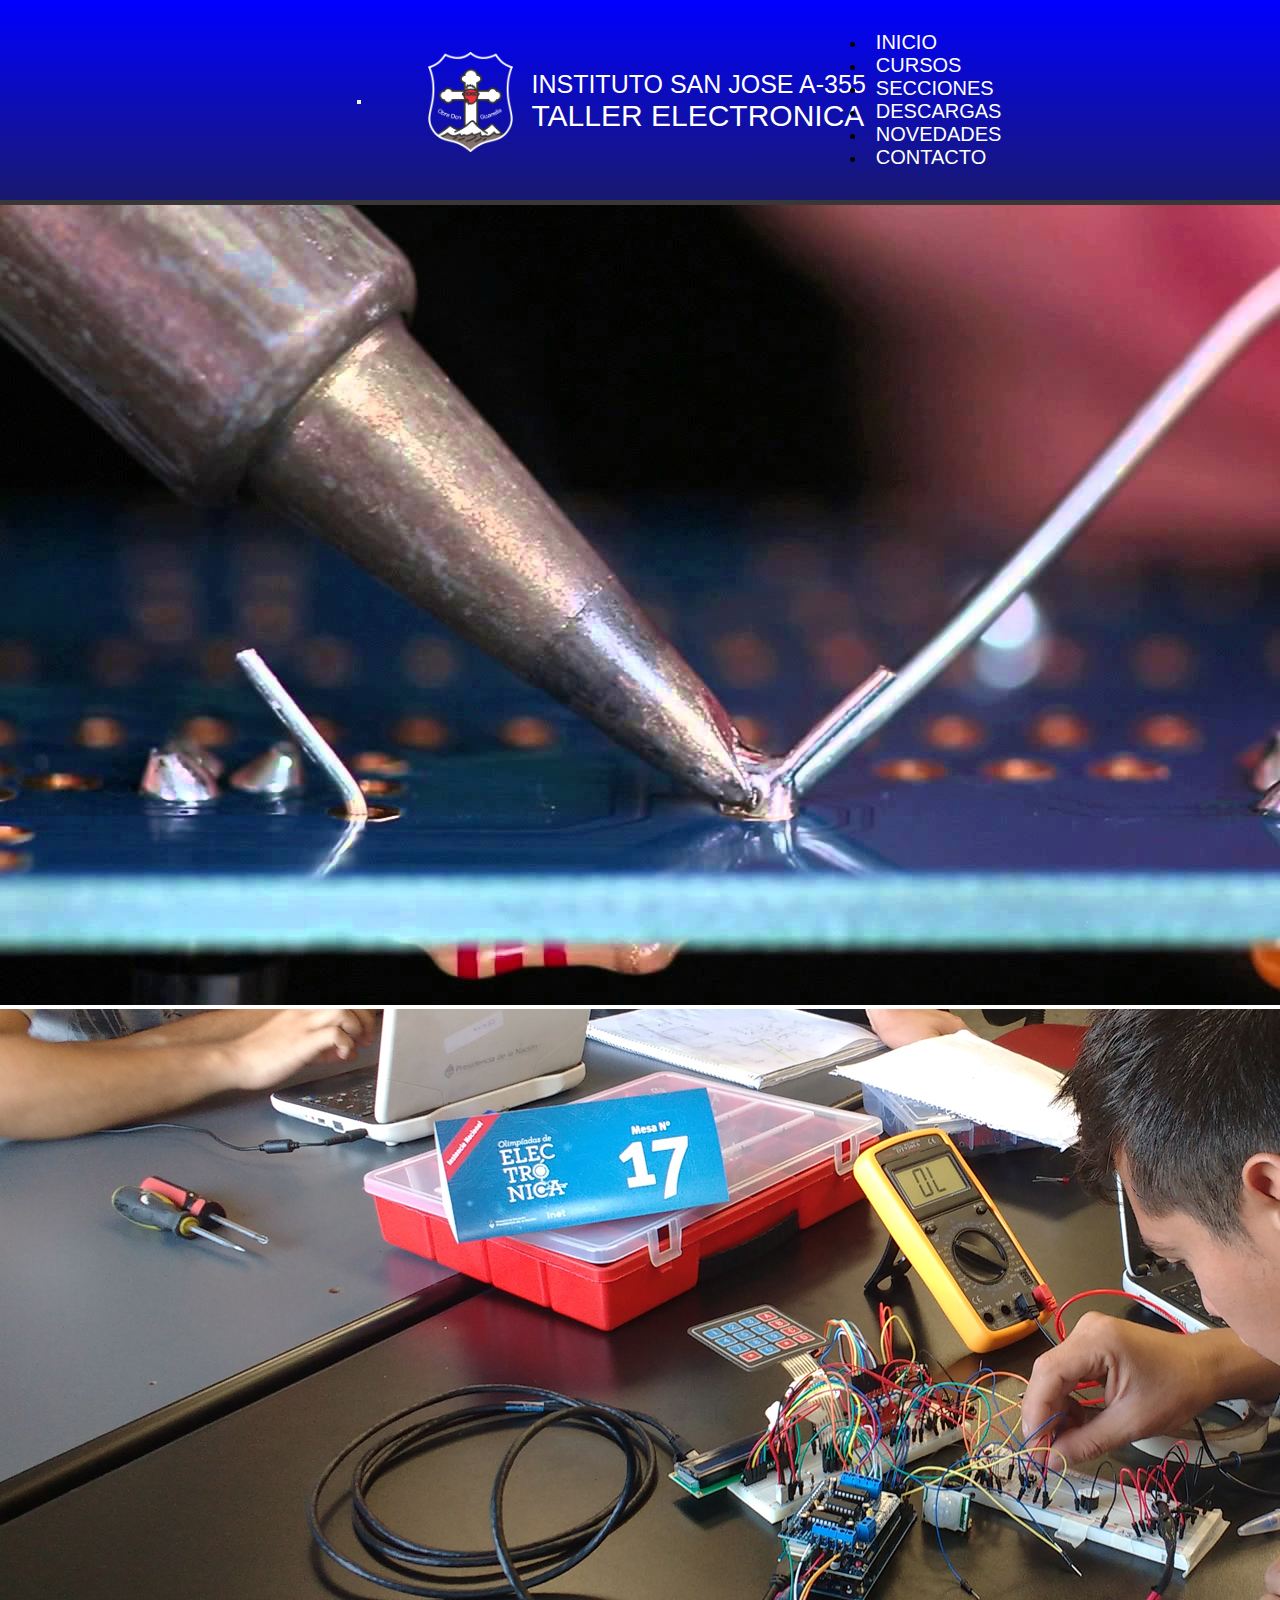
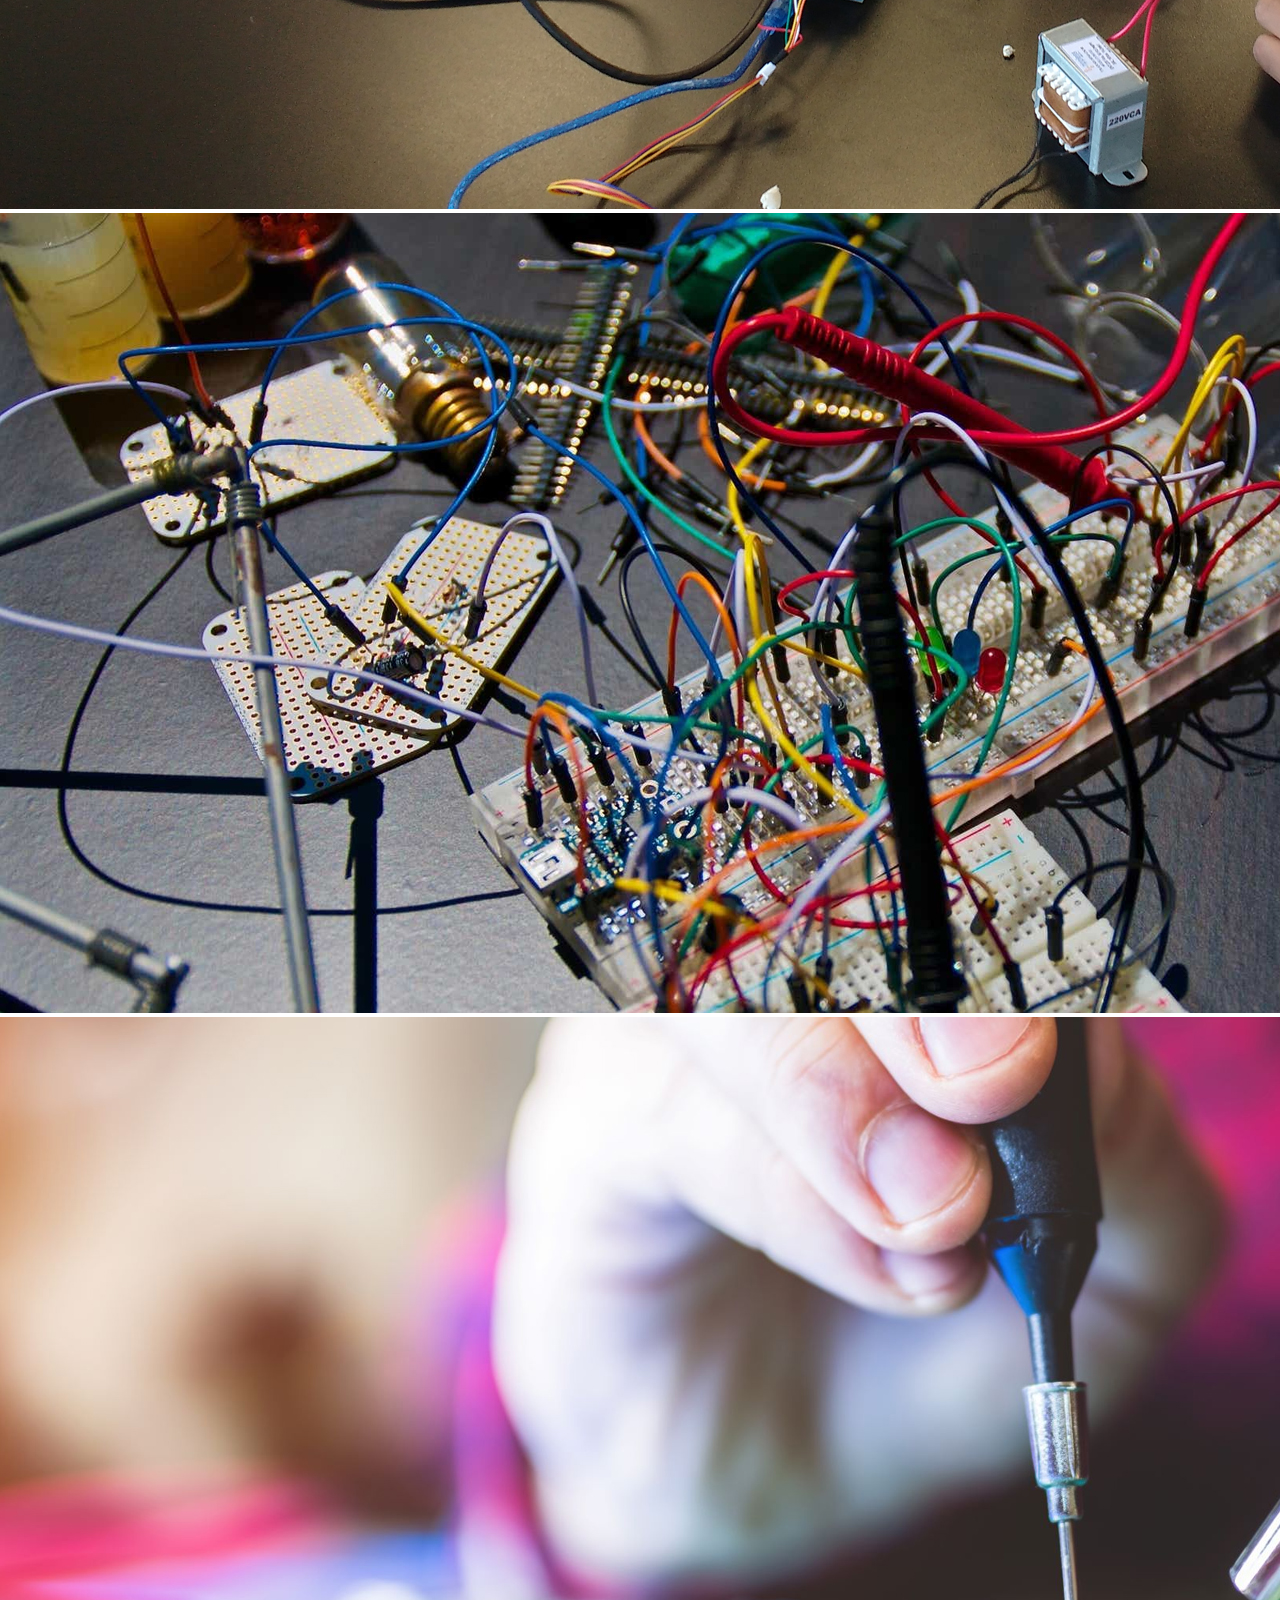
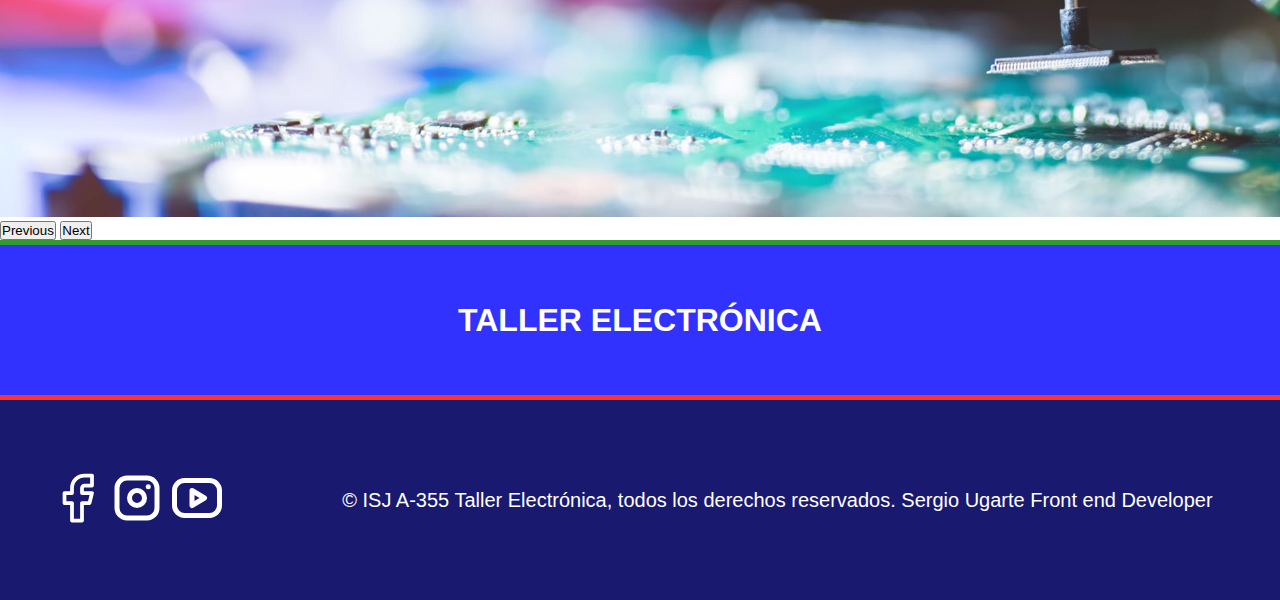
<file: pages/secciones.html>
<!DOCTYPE html>
<html lang="en">
<head>
    <meta charset="UTF-8">
    <meta http-equiv="X-UA-Compatible" content="IE=edge">
    <meta name="viewport" content="width=device-width, initial-scale=1.0">
    <link href="https://cdn.jsdelivr.net/npm/bootstrap@5.3.0-alpha1/dist/css/bootstrap.min.css" rel="stylesheet" integrity="sha384-GLhlTQ8iRABdZLl6O3oVMWSktQOp6b7In1Zl3/Jr59b6EGGoI1aFkw7cmDA6j6gD" crossorigin="anonymous">
    <link rel="stylesheet" href="../sass/main.css">
    <title>TALLER ELCA SAN JOSE A-355</title>
</head>
<body>
  <header>
    <nav class="navbar navbar-expand-lg">
      <div class="container-fluid">
        
      
        <div class="grid-container-logo"> 
          <div class="grid-item-logo"> 
            <button class="navbar-toggler collapsed navbar-dark  " type="button" data-bs-toggle="collapse" data-bs-target="#navbarNav" aria-controls="navbarNav" aria-expanded="false" aria-label="Toggle navigation">
              <span class=" grid-item-logo navbar-toggler-icon"></span>
              </button> 
          </div>
          <div class="grid-item-logo">
            <img src="../img/logo3.png" alt="Logo">
          </div>
          <div class="grid-item-logo">
            <p>INSTITUTO SAN JOSE A-355</p>
            <p class="parrafo-logo-2">TALLER ELECTRONICA</p>
          </div>
        </div>
       
        <div class="navbar-collapse collapse " id="navbarNav"> 
          <ul class="navbar-nav">
            <li class="nav-item">
              <a class="nav-link" aria-current="page" href="../index.html">INICIO</a>
            </li>
            <li class="nav-item">
              <a class="nav-link" href="./cursos.html">CURSOS</a>
            </li>
            <li class="nav-item">
              <a class="nav-link" href="secciones.html">SECCIONES</a>
            </li>
            <li class="nav-item">
              <a class="nav-link" href="./descargas.html">DESCARGAS</a>
            </li>
            <li class="nav-item">
              <a class="nav-link" href="./novedades.html">NOVEDADES</a>
            </li>
            <li class="nav-item">
              <a class="nav-link" href="./contacto.html">CONTACTO</a>
            </li>
          </ul>
        </div>
      </div>
    </nav>
  </header>
  <main> 
    <section class="main">
      <div id="carouselExampleAutoplaying" class="carousel slide carousel-fade" data-bs-ride="carousel">
        <div class="carousel-inner">
          <div class="carousel-item active" data-bs-interval="2500">
            <img src="../img/slider1.jpg" class="d-block w-100" alt="img-slider1">
          </div>
          <div class="carousel-item" data-bs-interval="3000">
            <img src="../img/slider2.jpg" class="d-block w-100" alt="img-slider2">
          </div>
          <div class="carousel-item" data-bs-interval="3000">
            <img src="../img/slider3.jpg" class="d-block w-100" alt="img-slider3">
          </div>
          <div class="carousel-item" data-bs-interval="3000">
            <img src="../img/slider4.jpg" class="d-block w-100" alt="img-slider4">
          </div>
        </div>
        <button class="carousel-control-prev" type="button" data-bs-target="#carouselExampleAutoplaying" data-bs-slide="prev">
          <span class="carousel-control-prev-icon" aria-hidden="true"></span>
          <span class="visually-hidden">Previous</span>
        </button>
        <button class="carousel-control-next" type="button" data-bs-target="#carouselExampleAutoplaying" data-bs-slide="next">
          <span class="carousel-control-next-icon" aria-hidden="true"></span>
          <span class="visually-hidden">Next</span>
        </button>
      </div>
      </section>
      <section>
        <div class="titulo titulo-h1">
          <h1>TALLER ELECTRÓNICA</h1>
        </div> 
      </section>
    </main> 
    <footer>
      <div class="iconos-footer">
        <a href="https://wwww.facebook.com"><svg xmlns="http://www.w3.org/2000/svg" class="icon icon-tabler icon-tabler-brand-facebook" viewBox="0 0 24 24" stroke-width="1.5" stroke="#ffffff" fill="none" stroke-linecap="round" stroke-linejoin="round">
            <path stroke="none" d="M0 0h24v24H0z" fill="none"/>
            <path d="M7 10v4h3v7h4v-7h3l1 -4h-4v-2a1 1 0 0 1 1 -1h3v-4h-3a5 5 0 0 0 -5 5v2h-3" />
            </svg></a>
        <a href="https://www.instagram.com/"><svg xmlns="http://www.w3.org/2000/svg" class="icon icon-tabler icon-tabler-brand-instagram"  viewBox="0 0 24 24" stroke-width="2" stroke="#ffffff" fill="none" stroke-linecap="round" stroke-linejoin="round">
            <path stroke="none" d="M0 0h24v24H0z" fill="none"/>
            <rect x="4" y="4" width="16" height="16" rx="4" />
            <circle cx="12" cy="12" r="3" />
            <line x1="16.5" y1="7.5" x2="16.5" y2="7.501" />
            </svg>
        </a>
        <a href="https://www.youtube.com/watch?v=q_KEJMKHh3I"><svg xmlns="http://www.w3.org/2000/svg" class="icon icon-tabler icon-tabler-brand-youtube" viewBox="0 0 24 24" stroke-width="2" stroke="#ffffff" fill="none" stroke-linecap="round" stroke-linejoin="round">
            <path stroke="none" d="M0 0h24v24H0z" fill="none"/>
            <rect x="3" y="5" width="18" height="14" rx="4" />
            <path d="M10 9l5 3l-5 3z" /></svg>
        </a>
      </div>
      <div class="parrafo-footer">
        <p class="parrafo-pie">© ISJ A-355 Taller Electrónica, todos los derechos reservados. Sergio Ugarte Front end Developer</p>
      </div>      
  </footer>
    <script src="https://cdn.jsdelivr.net/npm/bootstrap@5.3.0-alpha1/dist/js/bootstrap.bundle.min.js" integrity="sha384-w76AqPfDkMBDXo30jS1Sgez6pr3x5MlQ1ZAGC+nuZB+EYdgRZgiwxhTBTkF7CXvN" crossorigin="anonymous"></script>
    
</body>
</html>
</file>
<file: sass/main.css>
* {
  margin: 0;
  padding: 0;
  font-family: "Abel", sans-serif;
}

header {
  width: 100%;
  transition: 0.7s;
  padding: 20px;
  background: linear-gradient(blue, midnightblue);
  border-bottom: 5px solid rgb(56, 54, 55);
}
header .navbar .container-fluid {
  display: flex;
  align-items: center;
  justify-content: center;
}
header .grid-container-logo {
  margin: 40px 0px;
  display: grid;
  grid-template-columns: 1fr 1fr 1fr 1fr 1fr;
  grid-template-rows: 1fr 1fr 1fr;
  max-width: 600px;
  max-height: 80px;
  gap: 10px;
}
header .grid-container-logo .grid-item-logo {
  color: rgb(56, 54, 55);
  text-align: center;
  max-width: 100%;
}
header .grid-container-logo .grid-item-logo:nth-child(1) {
  display: flex;
  align-items: center;
  justify-content: center;
  grid-column: 1/2;
  grid-row: 1/4;
}
header .grid-container-logo .grid-item-logo:nth-child(2) {
  display: flex;
  align-items: center;
  justify-content: center;
  grid-column: 2/3;
  grid-row: 1/4;
}
header .grid-container-logo .grid-item-logo:nth-child(2) img {
  width: 85px;
  height: 100px;
  transition: 0.3s ease all;
}
header .grid-container-logo .grid-item-logo:nth-child(2) img:hover {
  transform: scale(1.05);
}
header .grid-container-logo .grid-item-logo:nth-child(3) {
  display: flex;
  flex-direction: column;
  justify-content: center;
  align-items: flex-start;
  grid-column: 3/7;
  grid-row: 2/3;
}
header .grid-container-logo .grid-item-logo:nth-child(3) p {
  color: white;
  font-size: 25px;
  margin: 0px;
}
header .grid-container-logo .grid-item-logo:nth-child(3) .parrafo-logo-2 {
  font-size: 30px;
  margin: 0px;
}
header .navbar-collapse {
  display: flex;
  align-items: center;
  justify-content: center;
}
header .nav-item .nav-link {
  text-align: center;
  font-size: 20px;
  padding: 10px;
  text-decoration: none;
  color: white;
  transition: 0.15s ease all;
}
header .nav-item .nav-link:hover {
  transform: scale(1.12);
  color: rgb(39, 38, 38);
}

.titulo {
  display: flex;
  justify-content: center;
  align-items: center;
  background-color: blue;
  height: 150px;
  opacity: 0.8;
  border-top: 5px solid green;
  border-bottom: 5px solid red;
}
.titulo h1 {
  color: white;
  text-align: center;
}

footer {
  height: 200px;
  background-color: midnightblue;
  display: flex;
  justify-content: space-around;
  align-items: center;
}
footer .iconos-footer {
  display: flex;
  align-items: center;
  justify-content: space-around;
}
footer .iconos-footer svg {
  width: 60px;
  height: 60px;
}
footer .parrafo-pie {
  text-align: center;
  margin: 0px;
  color: white;
  font-size: 20px;
  padding: 0px 20px;
}

@media screen and (max-width: 576px) {
  footer {
    flex-direction: column;
  }
  header .grid-container-logo .grid-item-logo:nth-child(2) img {
    width: 90px;
    height: 70px;
  }
  header .grid-container-logo .grid-item-logo:nth-child(3) {
    align-items: flex-start;
  }
  header .grid-container-logo .grid-item-logo:nth-child(3) p {
    font-size: 15px;
    margin: 0px;
  }
  header .grid-container-logo .grid-item-logo:nth-child(3) .parrafo-logo-2 {
    font-size: 20px;
    margin: 0px;
  }
}
@media (min-width: 1100px) {
  .navbar-expand-lg .navbar-collapse {
    display: flex;
    flex-basis: auto;
    justify-content: flex-end;
  }
}
@media (max-width: 1100px) {
  header .grid-container-logo .grid-item-logo:nth-child(2) img {
    width: 55px;
    height: 70px;
  }
  header .grid-container-logo .grid-item-logo:nth-child(3) {
    align-items: flex-start;
  }
  header .grid-container-logo .grid-item-logo:nth-child(3) p {
    font-size: 20px;
    margin: 0px;
  }
  header .grid-container-logo .grid-item-logo:nth-child(3) .parrafo-logo-2 {
    font-size: 25px;
    margin: 0px;
  }
}
@media (max-width: 400px) {
  header .grid-container-logo .grid-item-logo:nth-child(2) img {
    width: 55px;
    height: 70px;
  }
  header .grid-container-logo .grid-item-logo:nth-child(3) {
    align-items: flex-start;
  }
  header .grid-container-logo .grid-item-logo:nth-child(3) p {
    font-size: 15px;
    margin: 0px;
  }
  header .grid-container-logo .grid-item-logo:nth-child(3) .parrafo-logo-2 {
    font-size: 20px;
    margin: 0px;
  }
}/*# sourceMappingURL=main.css.map */
</file>
